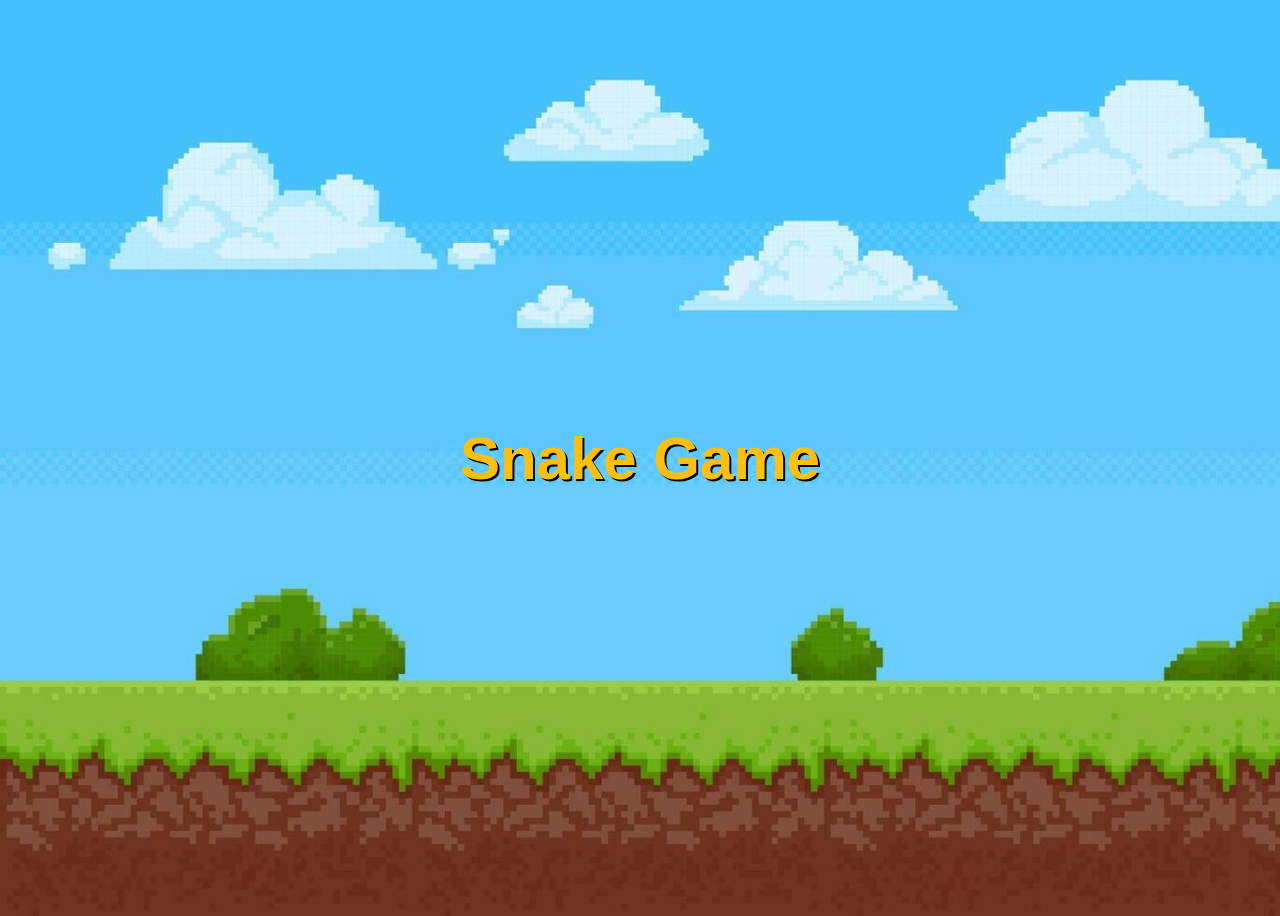
<file: index.html>
<!DOCTYPE html>
<html lang="en">
<head>
    <link rel="stylesheet" href="style.css">
    <meta charset="UTF-8">
    <meta name="viewport" content="width=device-width, initial-scale=1.0">
    <title>Snake game</title>
</head>
<body>
<div class="Game">
    <h1>Snake Game</h1>
    <div class="container"></div>
</div>
<script>

</script>
</body>
</html>
</file>
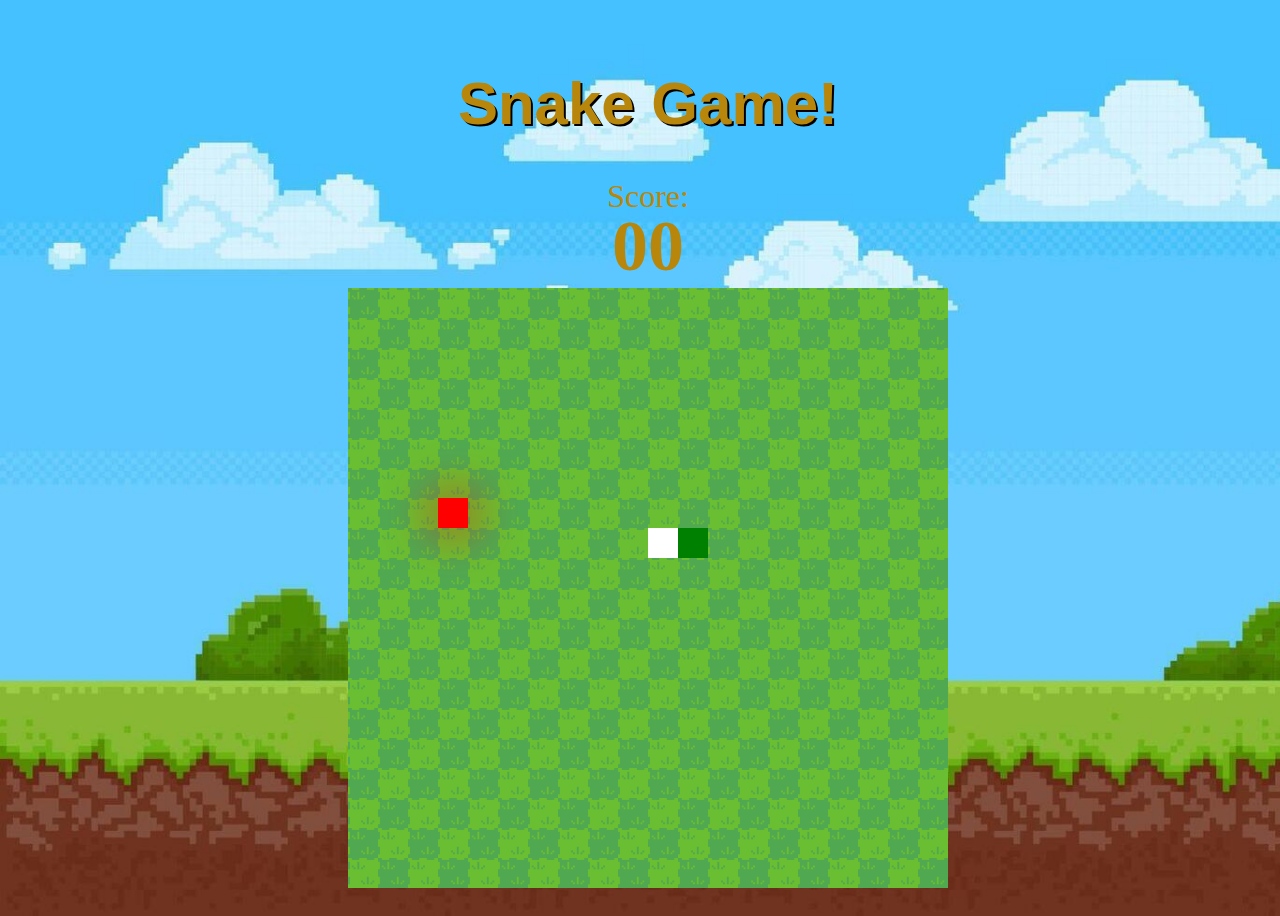
<file: trab-cesolavo/index.html>
<!DOCTYPE html>
<html lang="pt-br">
    <head>
        <meta charset="UTF-8">
        <meta name="viewport" content="width=device-width, initial-scale=1.0">
        <meta http-equiv="X-UA-Compatible" content="ie=edge">

        <link rel="stylesheet" href="style.css">
        <link rel="stylesheet" href="https://fonts.googleapis.com/css2?family=Material+Symbols+Outlined:opsz,wght,FILL,GRAD@20..48,100..700,0..1,-50..200&icon_names=play_circle" />
        <script defer src="script.js"></script>

        <title>Snake Game</title>
    </head>
    <body>
        <h1>Snake Game!</h1>
        <div class="score"> Score: <span class="score--value">00</span></div>

        <div class="menu-screen">
            <span class="game-over">Game Over</span>
            <span class="final-score">Score <span>00</span></span>

            <button class="btn-play">
                <span class="material-symbols-outlined">
                    play_circle
                </span>
                Jogar Novamente
            </button>
        </div>
        <canvas id="mycanvas" width="600" height="600"></canvas>
    </body>
</html>
</file>
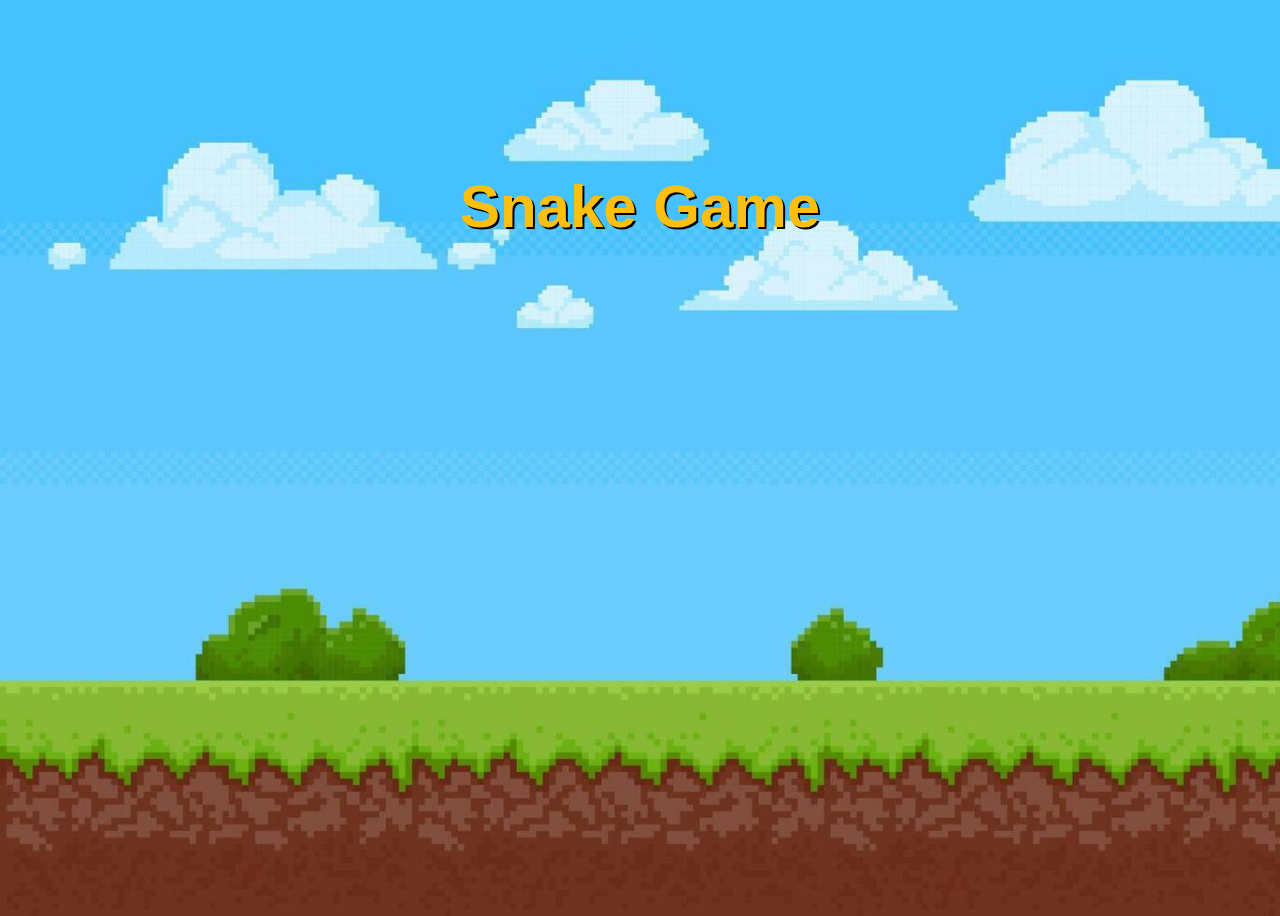
<file: trab.cesolavo-main/index.html>
<!DOCTYPE html>
<html lang="en">
<head>
    <link rel="stylesheet" href="style.css">
    <meta charset="UTF-8">
    <meta name="viewport" content="width=device-width, initial-scale=1.0">
    <title>Snake game</title>
</head>
<body>
<div class="Game">
    <h1>Snake Game</h1>
  <canvas id="mycanvas" width="1000" height="500"></canvas>
</body>
</html>
</file>
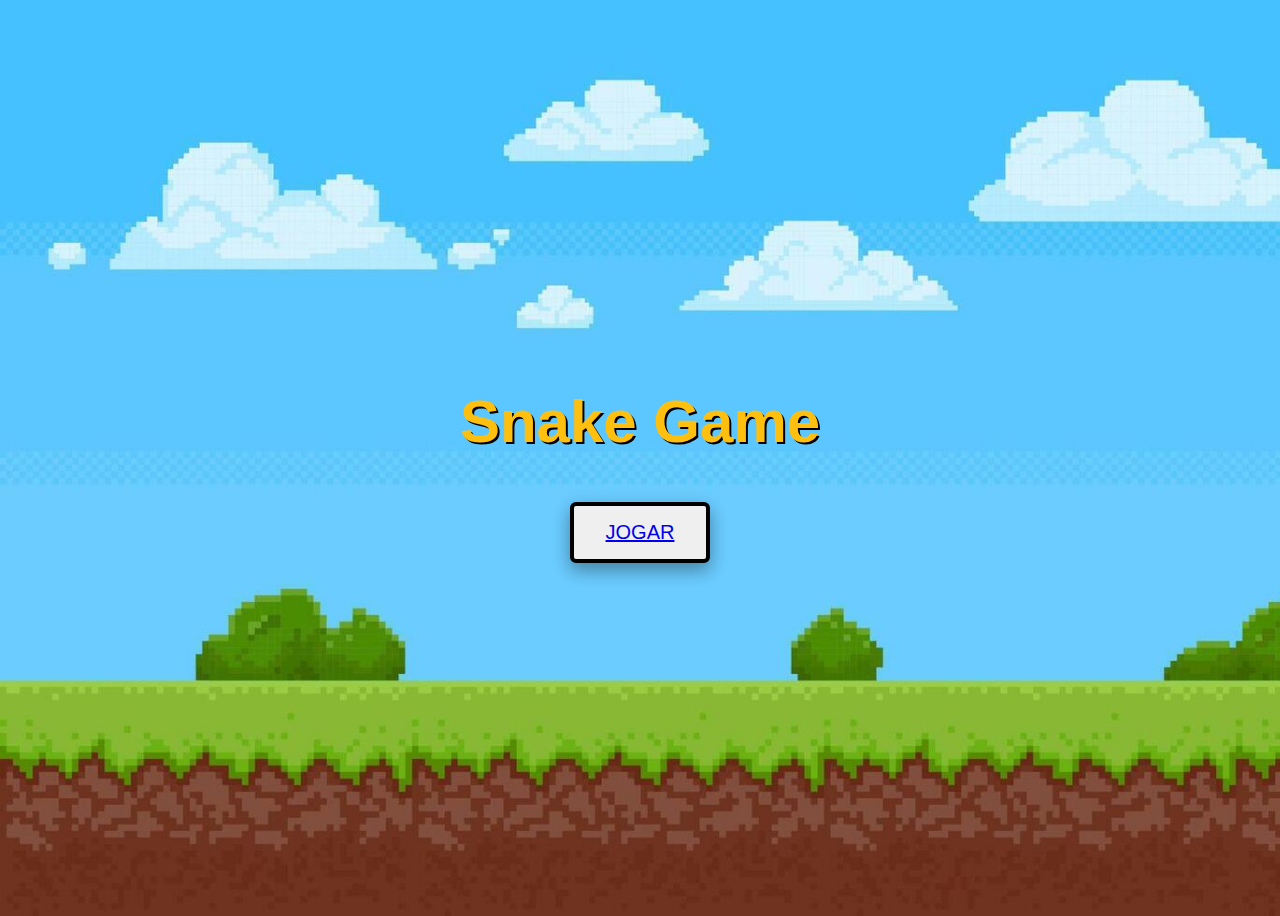
<file: index2.html>
<!DOCTYPE html>
<html lang="en">
<head>
    <link rel="stylesheet" href="style.css"
    <meta charset="UTF-8">
    <meta name="viewport" content="width=device-width, initial-scale=1.0">
    <title>Snake Game</title>
</head>
<body>
        <h1> Snake Game</h1>
     <div id="menu"></div>
        <button id="jogo"><a href="index.html">JOGAR</a></button>
    </div>
    
</body>
</html>
</file>
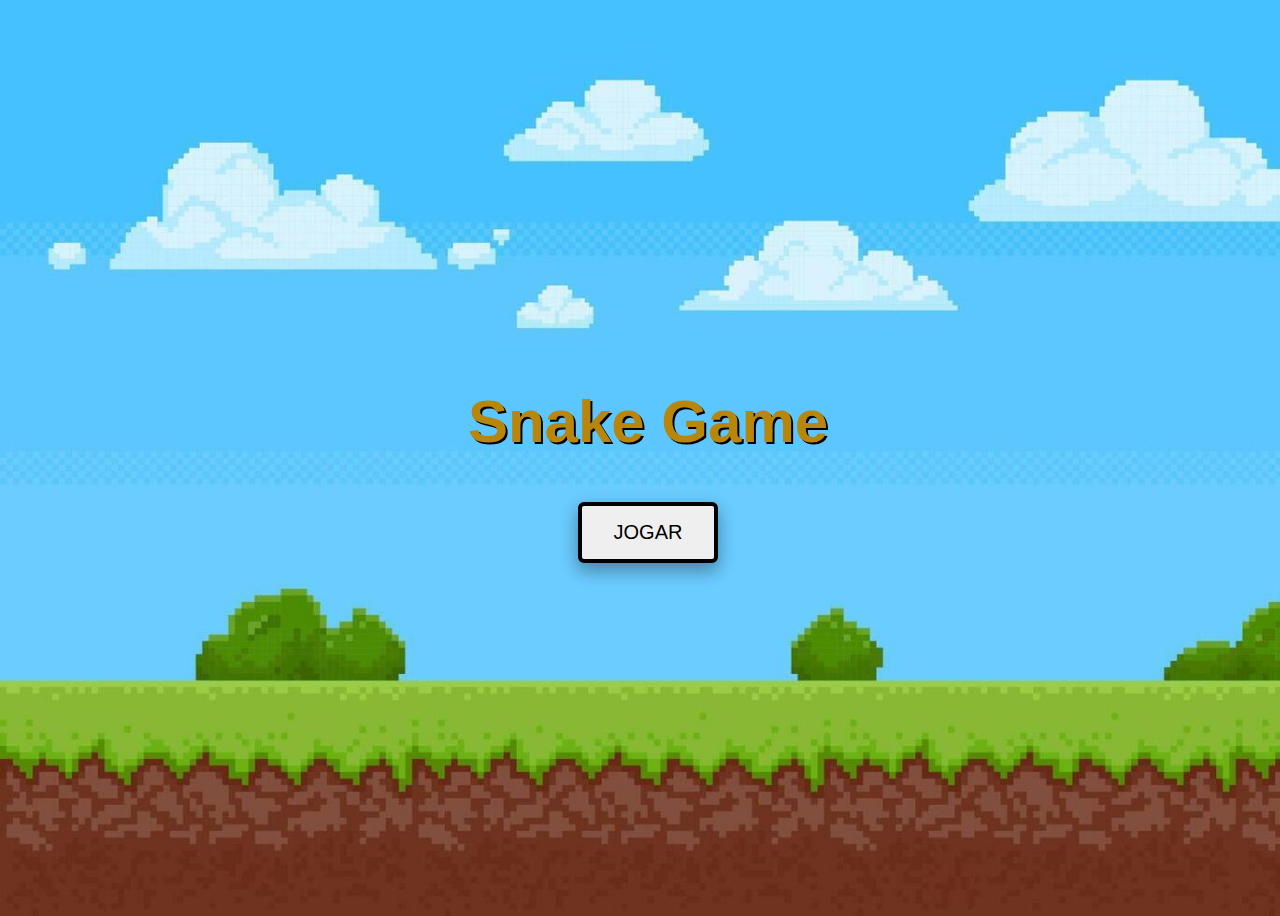
<file: trab-cesolavo/index2.html>
<!DOCTYPE html>
<html lang="en">
<head>
    <link rel="stylesheet" href="style.css"
    <meta charset="UTF-8">
    <meta name="viewport" content="width=device-width, initial-scale=1.0">
    <title>Snake Game</title>
</head>
<body>
        <h1> Snake Game</h1>
     <div id="menu"></div>
      <a href="index.html"><button id="jogo">JOGAR</button></a>
    </div>
    
</body>
</html>
</file>
<file: style.css>
/*Estilo do corpo*/
body{
    align-items: center;
    display: flex;
    justify-content: center;
    height: 100vh;
    background-image: url(fundo-index.jpg);
    background-size: cover;
    flex-direction: column;
}

/* Estilo do título principal*/
h1{
    text-align: center;
    text-decoration: solid;
    text-decoration-color: rgb(0, 0, 0);
    color: rgb(255, 191, 15);
    font-family: Verdana, Geneva, Tahoma, sans-serif;
    text-shadow: 2px 2px #000000;
    font-size: 60px;
}

/*estilo do canvas*/
canvas{
    border: 5px solid #000000;
    background-color: #000000;
}

/* Estilo do Menu, criei um menu em outro arquivo .html para separar e apresentar
uma melhor metodologia para o jogo*/

button{
   color: white;
    border: 4px solid black;
    padding: 15px 32px;
    text-align: center;
    display: inline-block;
    font-size: 20px;
    font-family: Impact, Haettenschweiler, 'Arial Narrow Bold', sans-serif;
    margin: 6px 4px;
    cursor: pointer;
    border-radius: 6px;
    transition: padding 0.5s;
    box-shadow: 0 8px 16px 0 rgba(0,0,0,0.2), 0 6px 20px 0 rgba(0,0,0,0.19);
    }
button:hover{
    padding: 18px 38px;

}
</file>
<file: trab-cesolavo/style.css>
/*Estilo do corpo*/
body{
    width: 100%;
    height: 100%;
    align-items: center;
    display: flex;
    justify-content: center;
    height: 100vh;
    background-image: url(fundo-index.jpg);
    background-size: cover;
    flex-direction: column;
    overflow: hidden; /* Impede a barra de rolagem */
}

/* Estilo do título principal*/
h1{
    text-align: center;
    text-decoration: solid;
    text-decoration-color: rgb(0, 0, 0);
    color: darkgoldenrod;
    font-family: Verdana, Geneva, Tahoma, sans-serif;
    text-shadow: 2px 2px #000000;
    font-size: 60px;
}

/*estilo do canvas*/
canvas{
    border: px solid #5ae641;
    background-color: #000000;
    background-image: url("fundo2.png");
    background-size: 480px;
}

/* Estilo do Menu, criei um menu em outro arquivo .html para separar e apresentar
uma melhor metodologia para o jogo*/

button{
   color: rgb(0, 0, 0);
    border: 4px solid black;
    padding: 15px 32px;
    text-align: center;
    display: inline-block;
    font-size: 20px;
    font-family: Impact, Haettenschweiler, 'Arial Narrow Bold', sans-serif;
    margin: 6px 4px;
    cursor: pointer;
    border-radius: 6px;
    transition: padding 0.5s;
    box-shadow: 0 8px 16px 0 rgba(0,0,0,0.2), 0 6px 20px 0 rgba(0,0,0,0.19);
    }
button:hover{
    padding: 18px 38px;

}

.score {
    display: flex;
    flex-direction: column;
    align-items: center;
    font-size: 2rem;
    color: darkgoldenrod;
}
.score--value{
    font-weight: 700;
    font-size: 4.5rem;
    display: block;
    margin-top: -10px;
    color: darkgoldenrod;
}

.menu-screen{
    position: absolute;
    display: none;
    flex-direction: column;
    align-items: center;
    z-index: 1;
    color: darkgoldenrod;
}
.game-over{
    text-transform: uppercase;
    font-weight: 700;
    font-size: 3rem;
}

.final-score{
    font-weight: 500;
    font-size: 1.5rem;
}

.btn-play{
border: none;
border-radius: 100px;
padding: 10px 15px 10px 12px;
font-size: 1rem;
font-weight: 500;
color: darkgoldenrod;
margin-top: 40px;
display: flex;
align-items: center;
justify-content: center;
gap: 5px;
cursor: pointer;
}
</file>
<file: trab.cesolavo-main/style.css>
/*Estilo do corpo*/
body{
    align-items: center;
    display: flex;
    justify-content: center;
    height: 100vh;
    background-image: url(fundo-index.jpg);
    background-size: cover;
    flex-direction: column;
}

/* Estilo do título principal*/
h1{
    text-align: center;
    text-decoration: solid;
    text-decoration-color: rgb(0, 0, 0);
    color: rgb(255, 191, 15);
    font-family: Verdana, Geneva, Tahoma, sans-serif;
    text-shadow: 2px 2px #000000;
    font-size: 60px;
}

h2{
    font-family: 'Times New Roman', Times, serif;
}

/*estilo do canvas*/
/*
canvas{
    border: 5px solid #000000;
    background-color: #000000;
}
*/
/*estilo do grid/container*/
.container {
    display: grid;
    grid-template-columns: repeat(30, 30px); /* 30 colunas de 30px */
    grid-template-rows: repeat(21, 21px);    /* 21 linhas de 21px */
    gap: 1px;
    background-color: #000000;
    border: 4px solid rgb(128, 8, 240);
}

/*estilo das celulas*/
.cell {
    width: 30px;
    height: 21px;
    background-color: rgb(20, 20, 20); /* cor base da célula */
}


/* Estilo do Menu, criei um menu em outro arquivo .html para separar e apresentar
uma melhor metodologia para o jogo*/

button{
   color: rgb(0, 0, 0);
    border: 4px solid black;
    padding: 15px 32px;
    text-align: center;
    display: inline-block;
    font-size: 20px;
    font-family: Impact, Haettenschweiler, 'Arial Narrow Bold', sans-serif;
    margin: 6px 4px;
    cursor: pointer;
    border-radius: 6px;
    transition: padding 0.5s;
    box-shadow: 0 8px 16px 0 rgba(0,0,0,0.2), 0 6px 20px 0 rgba(0,0,0,0.19);
    }
button:hover{
    padding: 18px 38px;

}
</file>
